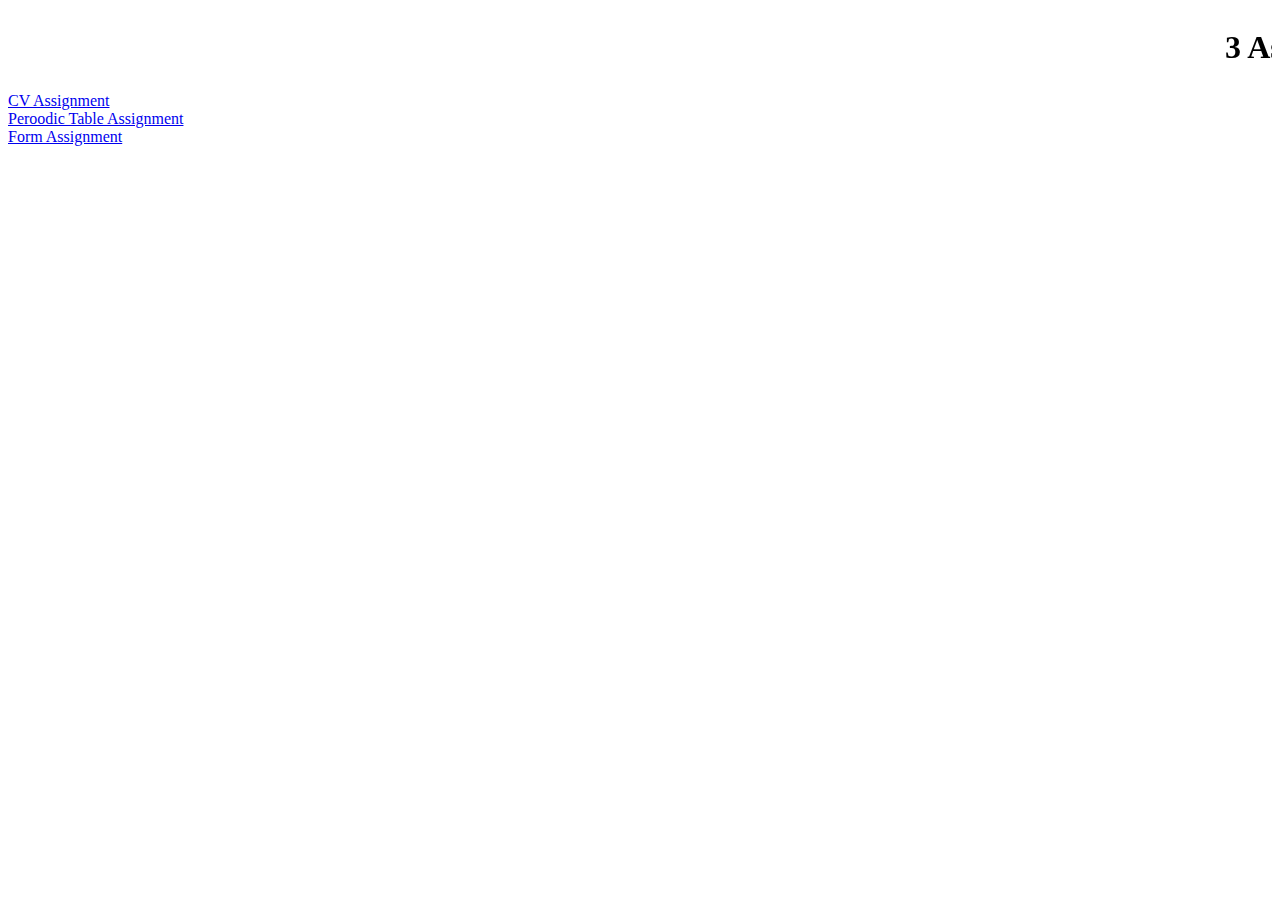
<file: project_html/smit_assignment/index.html>
<!DOCTYPE html>
<html lang="en">
<head>
    <meta charset="UTF-8">
    <meta name="viewport" content="width=device-width, initial-scale=1.0">
    <title>Document</title>
</head>
<body>
    <marquee behavior="" direction=""><h1>3 Assignment</h1></marquee>
    <a href="./Cvtask.html">CV Assignment</a>
    <br>
    <a href="./periodic table.html">Peroodic Table Assignment</a>
    <br>
    <a href="./form.html">Form Assignment</a>
</body>
</html>
</file>
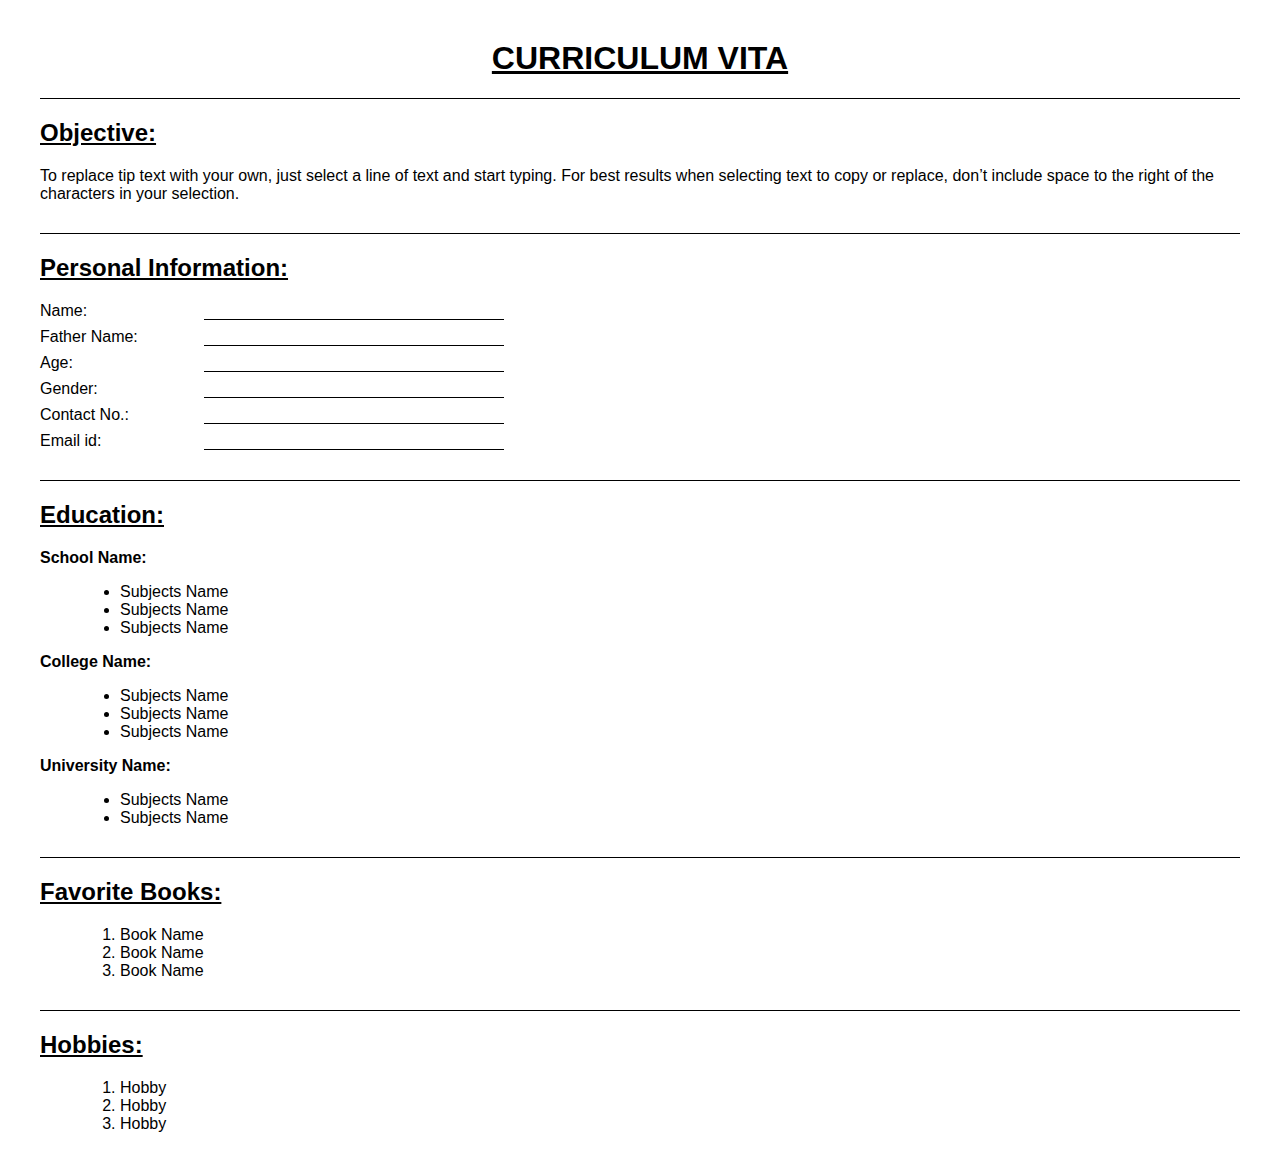
<file: project_html/smit_assignment/Cvtask.html>
<!DOCTYPE html>
<html lang="en">
<head>
  <meta charset="UTF-8">
  <title>Curriculum Vita</title>
  <style>
    body {
      font-family: Arial, sans-serif;
      margin: 40px;
    }

    h1 {
      text-align: center;
      text-decoration: underline;
    }

    h2 {
      text-decoration: underline;
    }

    hr {
      border: none;
      border-top: 1px solid #000;
      margin: 20px 0;
    }

    .section {
      margin-bottom: 30px;
    }

    .label-line {
      margin-bottom: 8px;
    }

    .label-line span {
      display: inline-block;
      width: 160px;
    }

    .underline {
      display: inline-block;
      border-bottom: 1px solid #000;
      width: 300px;
      vertical-align: bottom;
    }

    ul, ol {
      margin-top: 5px;
      margin-left: 40px;
    }
  </style>
</head>
<body>

  <h1>CURRICULUM VITA</h1>
  <hr>

  <div class="section">
    <h2>Objective:</h2>
    <p>
      To replace tip text with your own, just select a line of text and start typing.
      For best results when selecting text to copy or replace, don’t include space to the right of the characters in your selection.
    </p>
  </div>
  <hr>

  <div class="section">
    <h2>Personal Information:</h2>
    <div class="label-line"><span>Name:</span> <div class="underline"></div></div>
    <div class="label-line"><span>Father Name:</span> <div class="underline"></div></div>
    <div class="label-line"><span>Age:</span> <div class="underline"></div></div>
    <div class="label-line"><span>Gender:</span> <div class="underline"></div></div>
    <div class="label-line"><span>Contact No.:</span> <div class="underline"></div></div>
    <div class="label-line"><span>Email id:</span> <div class="underline"></div></div>
  </div>
  <hr>

  <div class="section">
    <h2>Education:</h2>
    <p><strong>School Name:</strong></p>
    <ul>
      <li>Subjects Name</li>
      <li>Subjects Name</li>
      <li>Subjects Name</li>
    </ul>

    <p><strong>College Name:</strong></p>
    <ul>
      <li>Subjects Name</li>
      <li>Subjects Name</li>
      <li>Subjects Name</li>
    </ul>

    <p><strong>University Name:</strong></p>
    <ul>
      <li>Subjects Name</li>
      <li>Subjects Name</li>
    </ul>
  </div>
  <hr>

  <div class="section">
    <h2>Favorite Books:</h2>
    <ol>
      <li>Book Name</li>
      <li>Book Name</li>
      <li>Book Name</li>
    </ol>
  </div>
  <hr>

  <div class="section">
    <h2>Hobbies:</h2>
    <ol>
      <li>Hobby</li>
      <li>Hobby</li>
      <li>Hobby</li>
    </ol>
  </div>

</body>
</html>
</file>
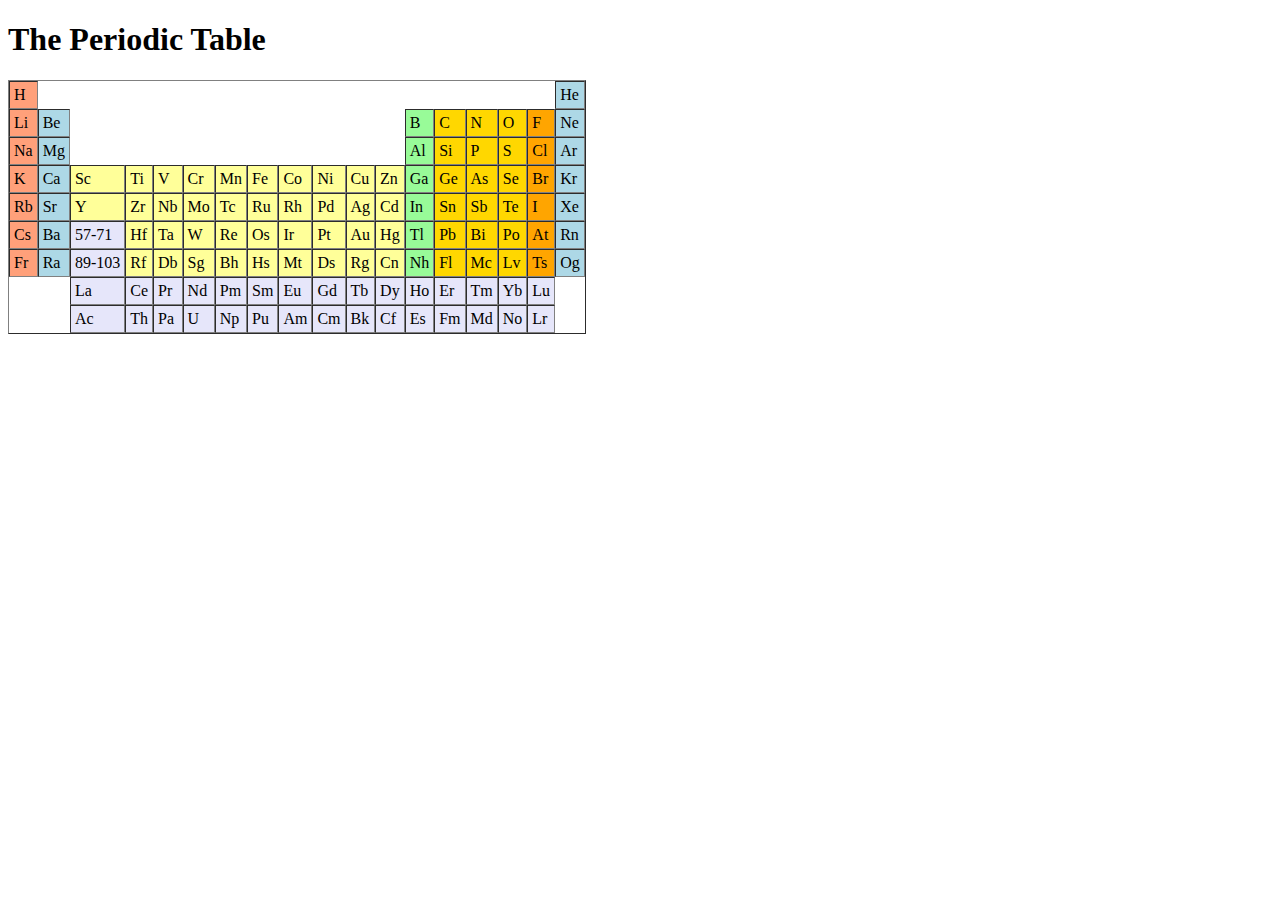
<file: project_html/smit_assignment/periodic table.html>
<!DOCTYPE html>
<html lang="en">
  <head>
    <meta charset="UTF-8" />
    <meta name="viewport" content="width=device-width, initial-scale=1.0" />
    <title>Periodic Table</title>
  </head>
  <body>
    <h1>The Periodic Table</h1>
    <table border="1" cellspacing="0" cellpadding="4" >
      <!-- Row 1 -->
      <tr>
        <td style="background-color: #ffa07a">H</td>
        <td colspan="16" style="border: none"></td>
        <td style="background-color: #add8e6">He</td>
      </tr>
      <!-- Row 2 -->
      <tr>
        <td style="background-color: #ffa07a">Li</td>
        <td style="background-color: #add8e6">Be</td>
        <td colspan="10" style="border: none"></td>
        <td style="background-color: #98fb98">B</td>
        <td style="background-color: #ffd700">C</td>
        <td style="background-color: #ffd700">N</td>
        <td style="background-color: #ffd700">O</td>
        <td style="background-color: #ffa500">F</td>
        <td style="background-color: #add8e6">Ne</td>
      </tr>
      <!-- Row 3 -->
      <tr>
        <td style="background-color: #ffa07a">Na</td>
        <td style="background-color: #add8e6">Mg</td>
        <td colspan="10" style="border: none"></td>
        <td style="background-color: #98fb98">Al</td>
        <td style="background-color: #ffd700">Si</td>
        <td style="background-color: #ffd700">P</td>
        <td style="background-color: #ffd700">S</td>
        <td style="background-color: #ffa500">Cl</td>
        <td style="background-color: #add8e6">Ar</td>
      </tr>
      <!-- Row 4 -->
      <tr>
        <td style="background-color: #ffa07a">K</td>
        <td style="background-color: #add8e6">Ca</td>
        <td style="background-color: #ffff99">Sc</td>
        <td style="background-color: #ffff99">Ti</td>
        <td style="background-color: #ffff99">V</td>
        <td style="background-color: #ffff99">Cr</td>
        <td style="background-color: #ffff99">Mn</td>
        <td style="background-color: #ffff99">Fe</td>
        <td style="background-color: #ffff99">Co</td>
        <td style="background-color: #ffff99">Ni</td>
        <td style="background-color: #ffff99">Cu</td>
        <td style="background-color: #ffff99">Zn</td>
        <td style="background-color: #98fb98">Ga</td>
        <td style="background-color: #ffd700">Ge</td>
        <td style="background-color: #ffd700">As</td>
        <td style="background-color: #ffd700">Se</td>
        <td style="background-color: #ffa500">Br</td>
        <td style="background-color: #add8e6">Kr</td>
      </tr>
      <!-- Row 5 -->
      <tr>
        <td style="background-color: #ffa07a">Rb</td>
        <td style="background-color: #add8e6">Sr</td>
        <td style="background-color: #ffff99">Y</td>
        <td style="background-color: #ffff99">Zr</td>
        <td style="background-color: #ffff99">Nb</td>
        <td style="background-color: #ffff99">Mo</td>
        <td style="background-color: #ffff99">Tc</td>
        <td style="background-color: #ffff99">Ru</td>
        <td style="background-color: #ffff99">Rh</td>
        <td style="background-color: #ffff99">Pd</td>
        <td style="background-color: #ffff99">Ag</td>
        <td style="background-color: #ffff99">Cd</td>
        <td style="background-color: #98fb98">In</td>
        <td style="background-color: #ffd700">Sn</td>
        <td style="background-color: #ffd700">Sb</td>
        <td style="background-color: #ffd700">Te</td>
        <td style="background-color: #ffa500">I</td>
        <td style="background-color: #add8e6">Xe</td>
      </tr>
      <!-- Row 6 -->
      <tr>
        <td style="background-color: #ffa07a">Cs</td>
        <td style="background-color: #add8e6">Ba</td>
        <td style="background-color: #e6e6fa">57-71</td>
        <td style="background-color: #ffff99">Hf</td>
        <td style="background-color: #ffff99">Ta</td>
        <td style="background-color: #ffff99">W</td>
        <td style="background-color: #ffff99">Re</td>
        <td style="background-color: #ffff99">Os</td>
        <td style="background-color: #ffff99">Ir</td>
        <td style="background-color: #ffff99">Pt</td>
        <td style="background-color: #ffff99">Au</td>
        <td style="background-color: #ffff99">Hg</td>
        <td style="background-color: #98fb98">Tl</td>
        <td style="background-color: #ffd700">Pb</td>
        <td style="background-color: #ffd700">Bi</td>
        <td style="background-color: #ffd700">Po</td>
        <td style="background-color: #ffa500">At</td>
        <td style="background-color: #add8e6">Rn</td>
      </tr>
      <!-- Row 7 -->
      <tr>
        <td style="background-color: #ffa07a">Fr</td>
        <td style="background-color: #add8e6">Ra</td>
        <td style="background-color: #e6e6fa">89-103</td>
        <td style="background-color: #ffff99">Rf</td>
        <td style="background-color: #ffff99">Db</td>
        <td style="background-color: #ffff99">Sg</td>
        <td style="background-color: #ffff99">Bh</td>
        <td style="background-color: #ffff99">Hs</td>
        <td style="background-color: #ffff99">Mt</td>
        <td style="background-color: #ffff99">Ds</td>
        <td style="background-color: #ffff99">Rg</td>
        <td style="background-color: #ffff99">Cn</td>
        <td style="background-color: #98fb98">Nh</td>
        <td style="background-color: #ffd700">Fl</td>
        <td style="background-color: #ffd700">Mc</td>
        <td style="background-color: #ffd700">Lv</td>
        <td style="background-color: #ffa500">Ts</td>
        <td style="background-color: #add8e6">Og</td>
      </tr>
      <!-- Lanthanides -->
      <tr>
        <td colspan="2" style="border: none"></td>
        <td style="background-color: #e6e6fa">La</td>
        <td style="background-color: #e6e6fa">Ce</td>
        <td style="background-color: #e6e6fa">Pr</td>
        <td style="background-color: #e6e6fa">Nd</td>
        <td style="background-color: #e6e6fa">Pm</td>
        <td style="background-color: #e6e6fa">Sm</td>
        <td style="background-color: #e6e6fa">Eu</td>
        <td style="background-color: #e6e6fa">Gd</td>
        <td style="background-color: #e6e6fa">Tb</td>
        <td style="background-color: #e6e6fa">Dy</td>
        <td style="background-color: #e6e6fa">Ho</td>
        <td style="background-color: #e6e6fa">Er</td>
        <td style="background-color: #e6e6fa">Tm</td>
        <td style="background-color: #e6e6fa">Yb</td>
        <td style="background-color: #e6e6fa">Lu</td>
      </tr>
      <!-- Actinides -->
      <tr>
        <td colspan="2" style="border: none"></td>
        <td style="background-color: #e6e6fa">Ac</td>
        <td style="background-color: #e6e6fa">Th</td>
        <td style="background-color: #e6e6fa">Pa</td>
        <td style="background-color: #e6e6fa">U</td>
        <td style="background-color: #e6e6fa">Np</td>
        <td style="background-color: #e6e6fa">Pu</td>
        <td style="background-color: #e6e6fa">Am</td>
        <td style="background-color: #e6e6fa">Cm</td>
        <td style="background-color: #e6e6fa">Bk</td>
        <td style="background-color: #e6e6fa">Cf</td>
        <td style="background-color: #e6e6fa">Es</td>
        <td style="background-color: #e6e6fa">Fm</td>
        <td style="background-color: #e6e6fa">Md</td>
        <td style="background-color: #e6e6fa">No</td>
        <td style="background-color: #e6e6fa">Lr</td>
      </tr>
    </table>
  </body>
</html>
</file>
